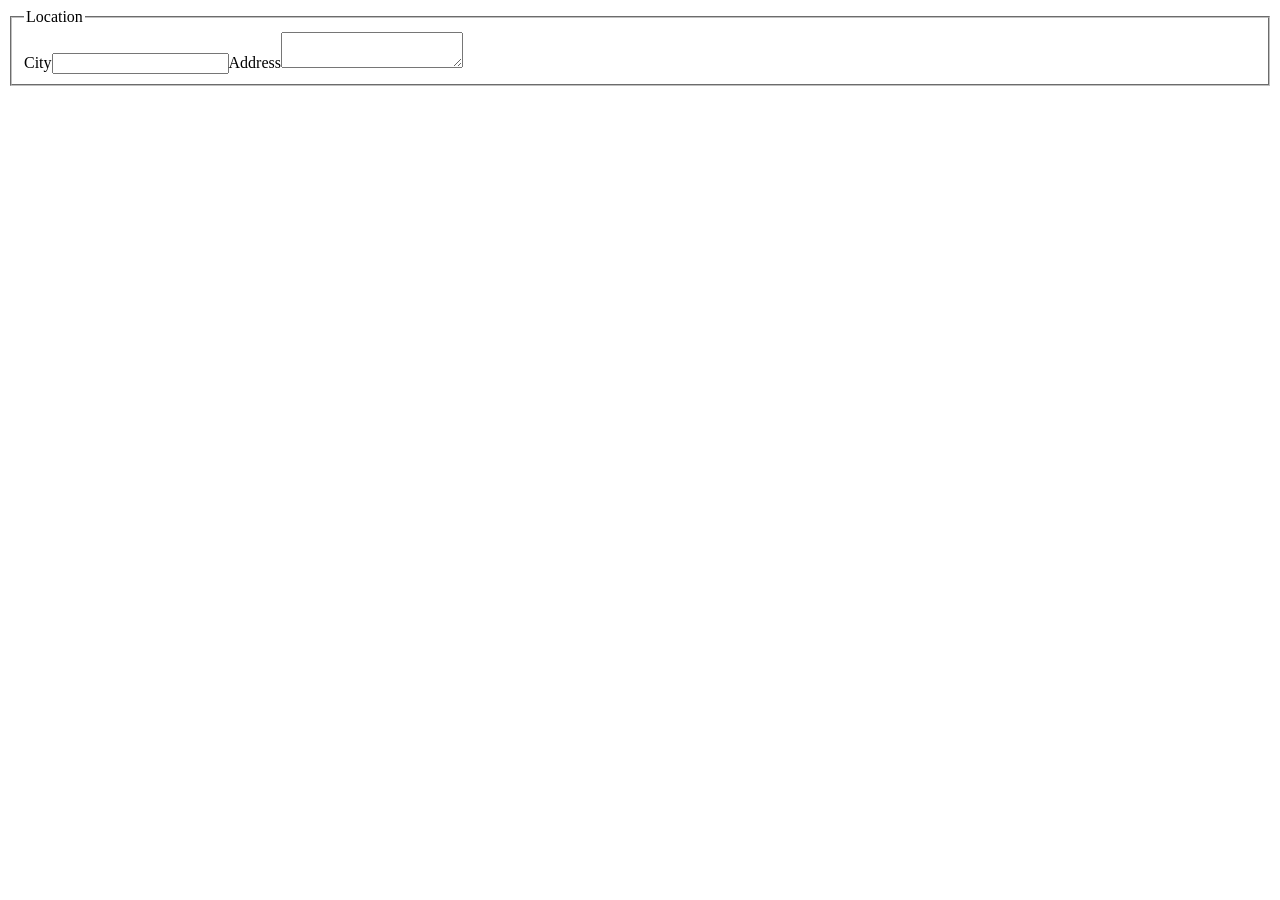
<file: backend/tests/fixtures/synthetic_portals/ambiguous.html>
<!doctype html><meta charset="utf-8"><form><fieldset><legend>Location</legend><label for="city">City</label><input id="city" name="city"><label for="address">Address</label><textarea id="address" name="address"></textarea></fieldset></form>
</file>
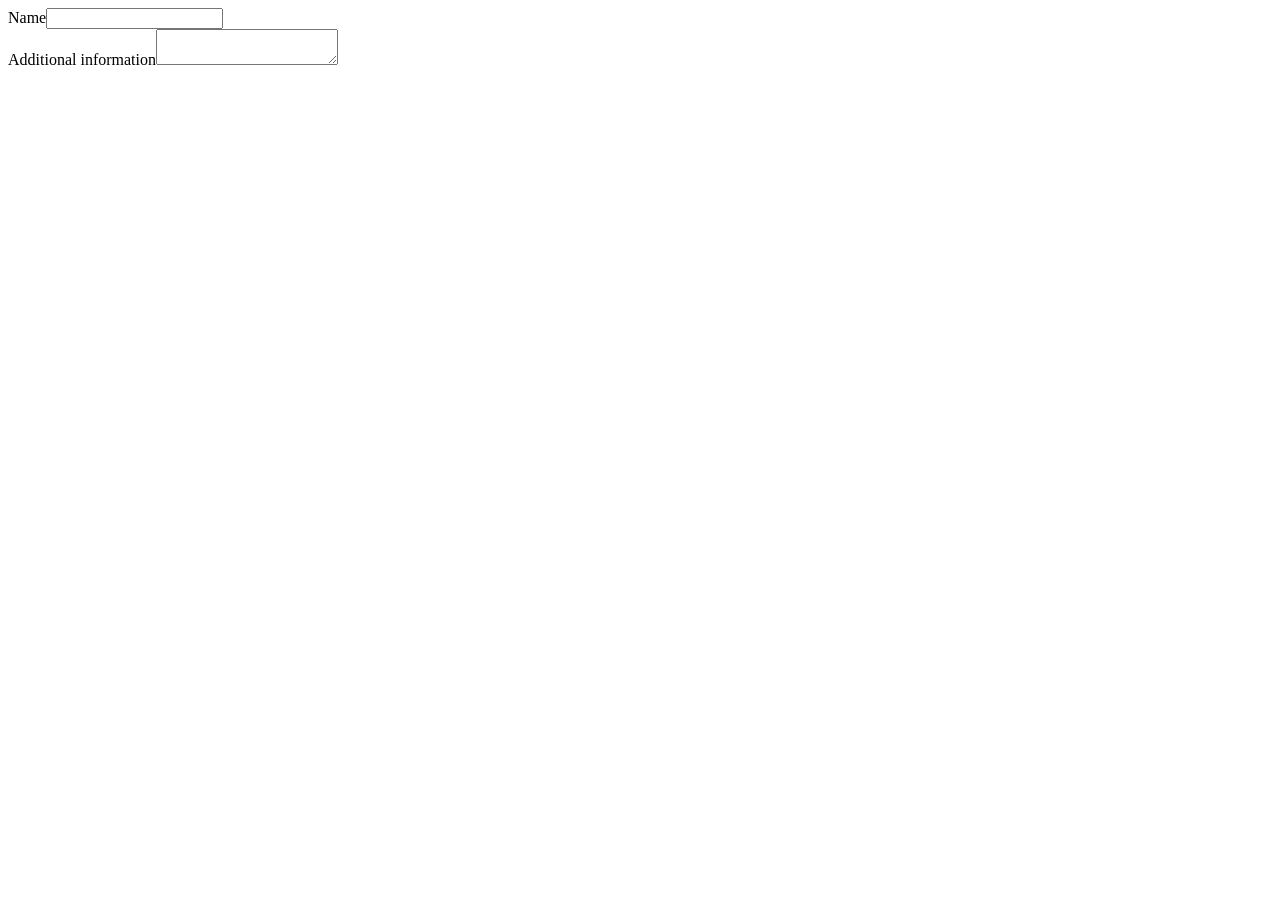
<file: backend/tests/fixtures/synthetic_portals/dynamic.html>
<!doctype html><meta charset="utf-8"><form><label for="initial">Name</label><input id="initial"><div id="late"></div></form><script>setTimeout(()=>{document.querySelector('#late').innerHTML='<label for="late-field">Additional information</label><textarea id="late-field"></textarea>'},40)</script>
</file>
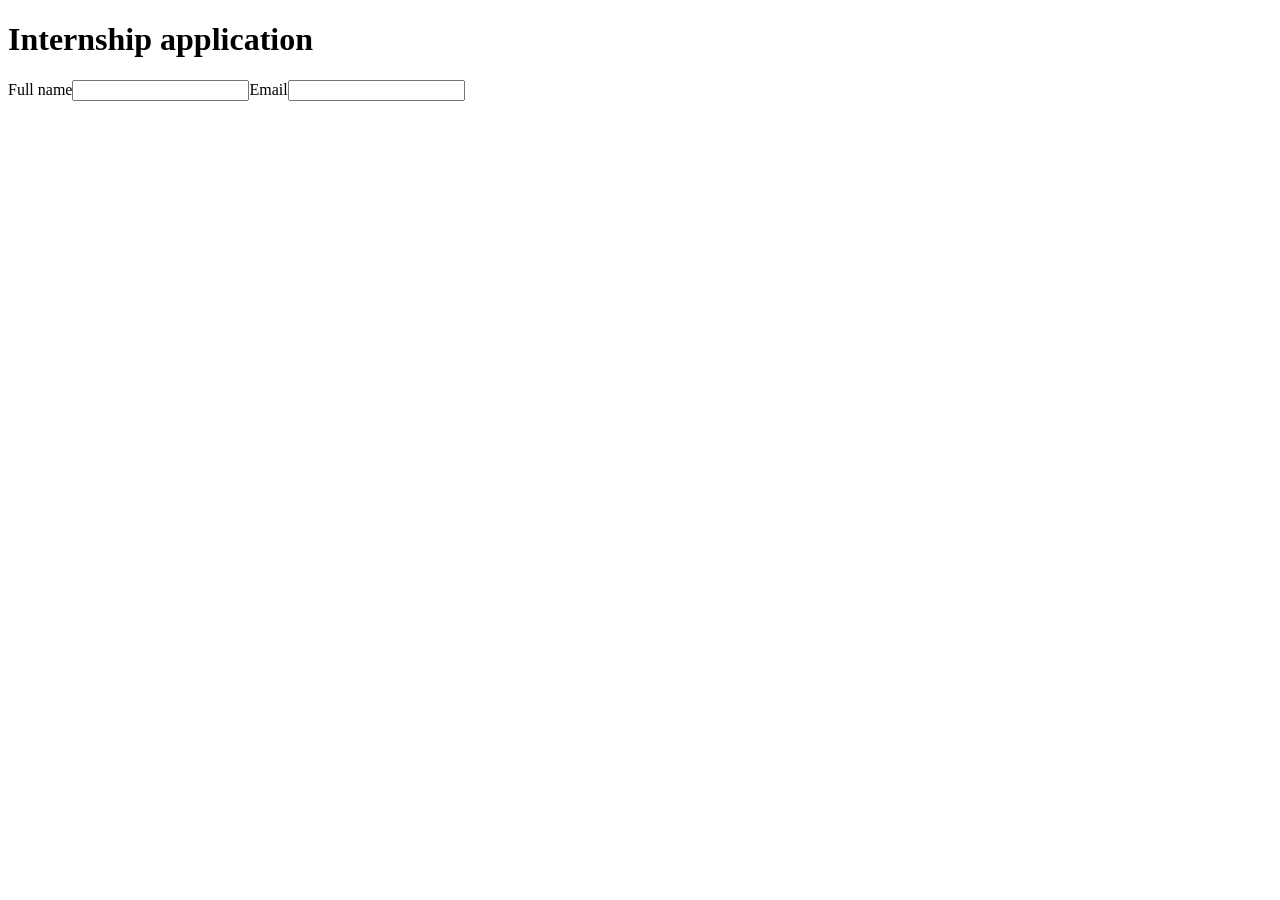
<file: backend/tests/fixtures/synthetic_portals/simple.html>
<!doctype html><meta charset="utf-8"><h1>Internship application</h1><form><label for="name">Full name</label><input id="name" name="name" autocomplete="name"><label for="email">Email</label><input id="email" name="email" type="email" required></form>
</file>
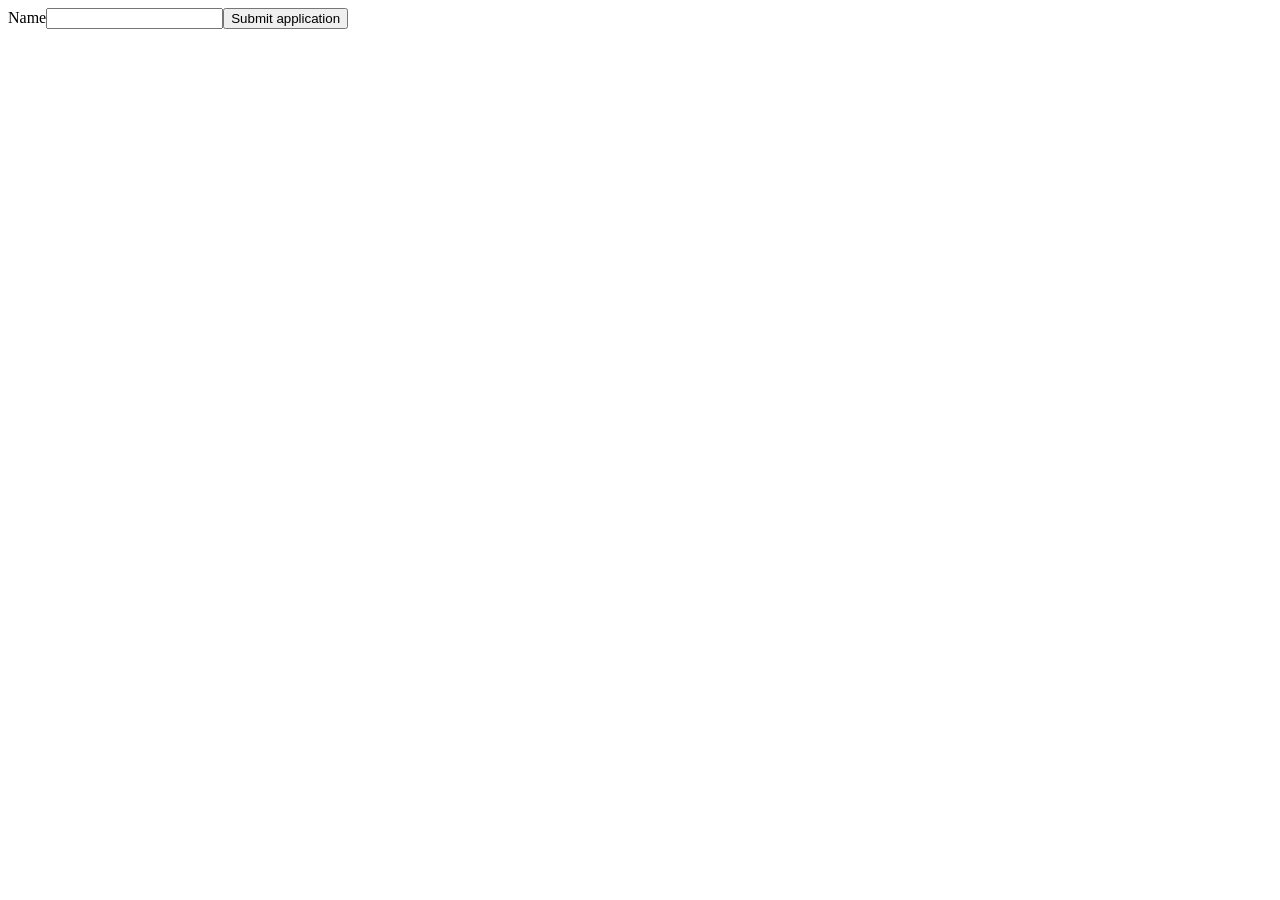
<file: backend/tests/fixtures/synthetic_portals/submission.html>
<!doctype html><meta charset="utf-8"><form id="application"><label for="name">Name</label><input id="name"><button type="submit">Submit application</button></form><script>document.querySelector('form').addEventListener('submit',event=>{event.preventDefault();window.submitAttempted=true})</script>
</file>
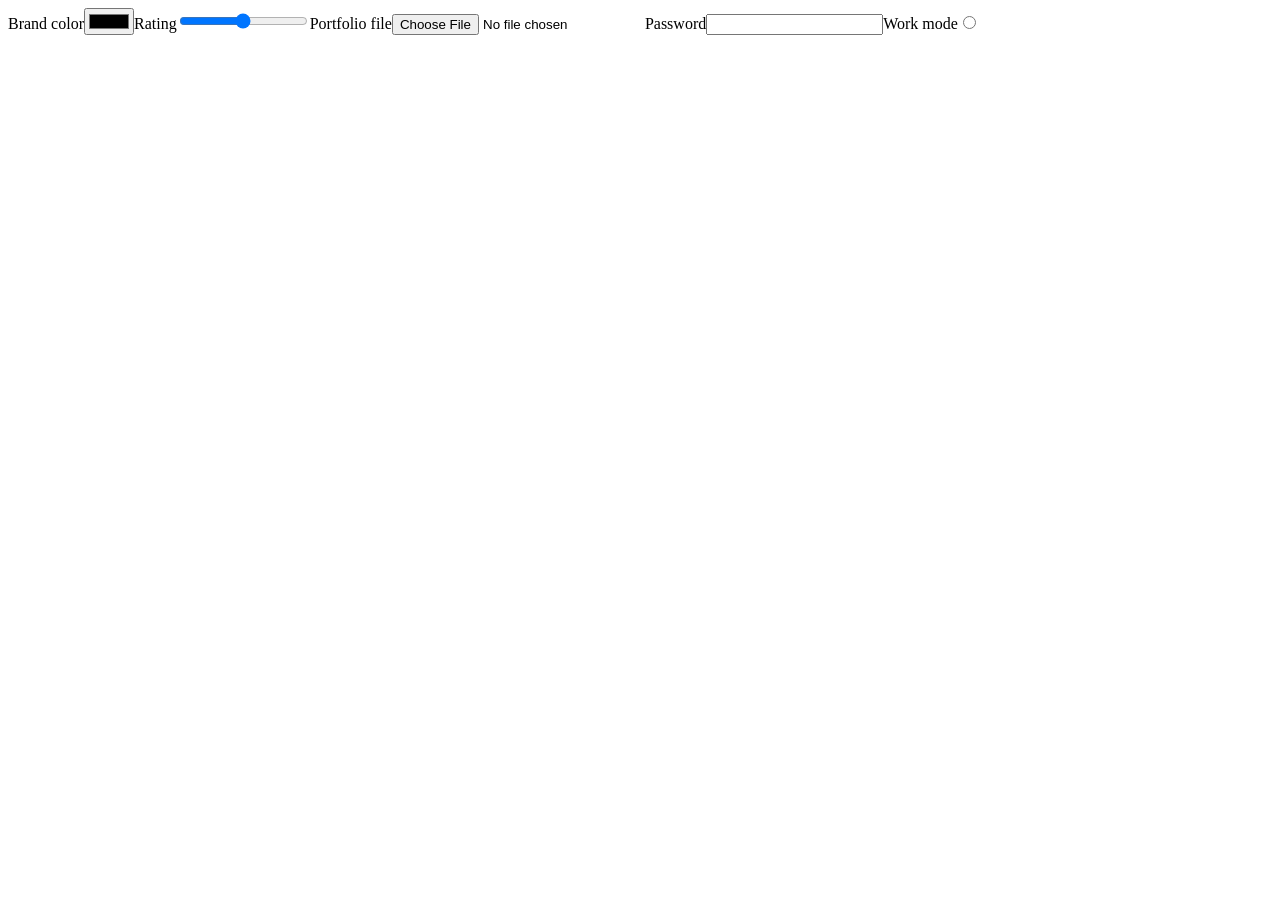
<file: backend/tests/fixtures/synthetic_portals/unsupported.html>
<!doctype html><meta charset="utf-8"><form><label for="color">Brand color</label><input id="color" type="color"><label for="range">Rating</label><input id="range" type="range"><label for="file">Portfolio file</label><input id="file" type="file"><label for="pass">Password</label><input id="pass" type="password"><label for="radio">Work mode</label><input id="radio" type="radio" name="mode" value="remote"></form>
</file>
